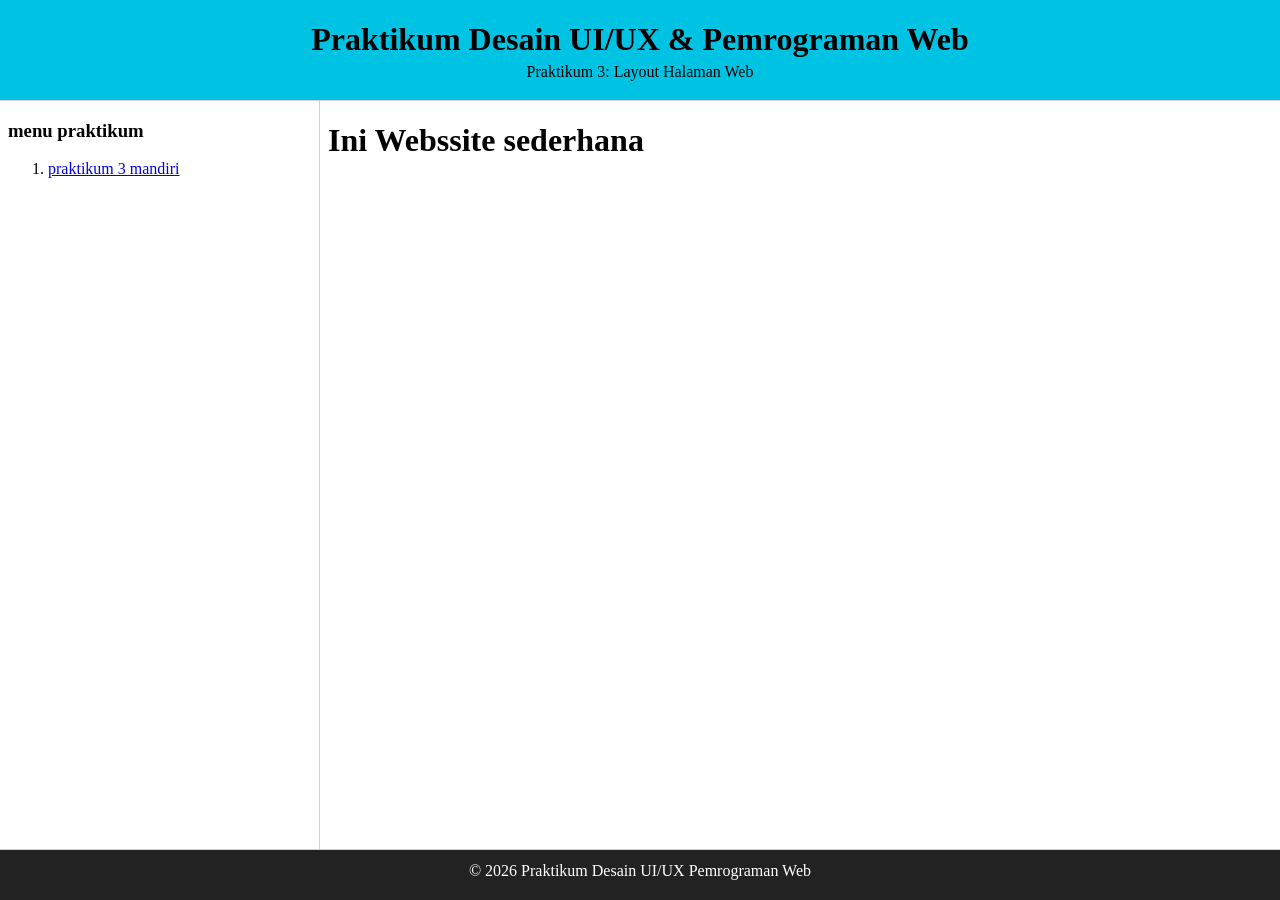
<file: praktikum_03/index.html>
<!DOCTYPE html>
<html lang="en">
<head>
    <meta charset="UTF-8">
    <meta name="viewport" content="width=device-width, initial-scale=1.0">
    <title>Document</title>
</head>

<frameset rows="100, *, 50" frameborder="1" border="1" framespacing="0">
    <!-- header -->
    <frame src="/praktikum_03/header.html" >

    <!-- sidebar & content -->
    <frameset cols="25%, 75%">
        <frame src="/praktikum_03/sidebar.html" name="menuframe">
        <frame src="/praktikum_03/main.html" name="showframe"> 
    </frameset>
        <!-- footer -->
    <frame src="/praktikum_03/footer.html">
</frameset>


</html>
</file>
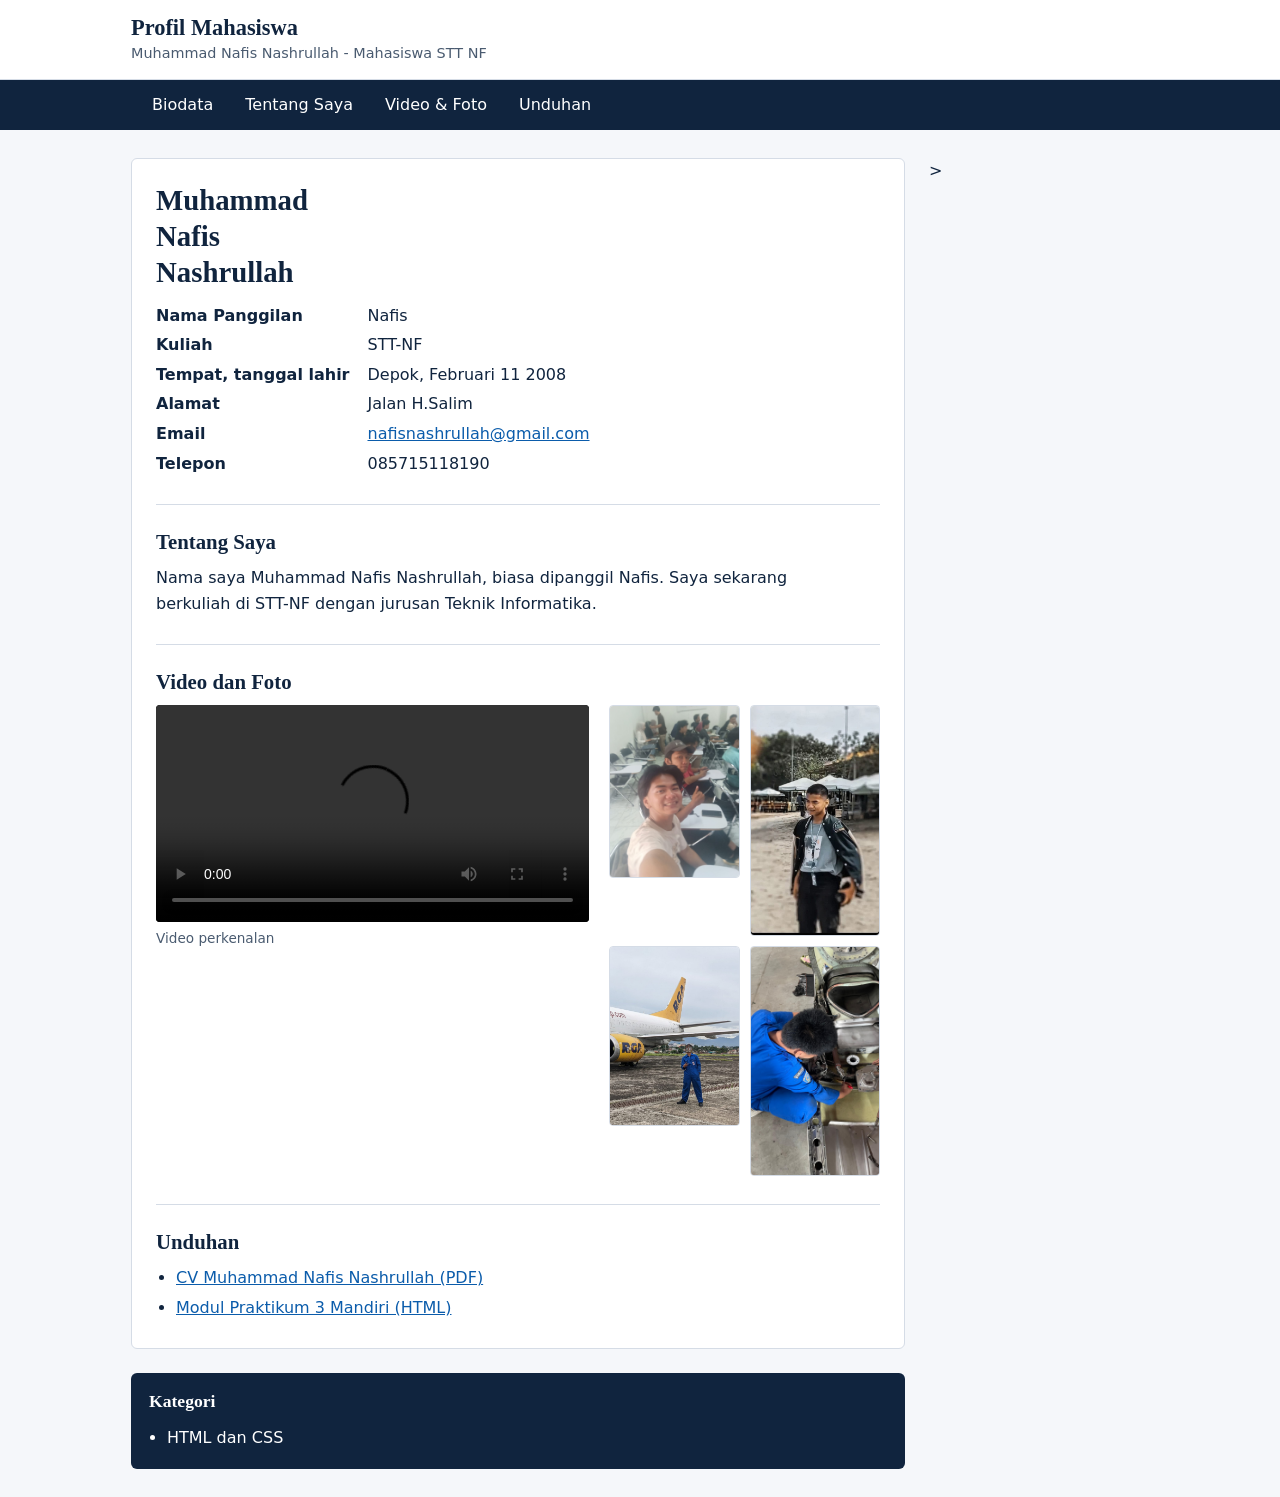
<file: Praktikum03 Mandiri/layout.html/index.html>
<!DOCTYPE html>
<html lang="id">
<head>
    <meta charset="utf-8">
    <meta name="viewport" content="width=device-width, initial-scale=1">
    <meta name="description" content="Halaman Profil Muhammad Nafis Nashrullah - STT-NF.">
    <title>Web Profile Muhammad Nafis Nashrullah</title>
    <link rel="stylesheet" href="style.css">
</head>
<body>
    <header class="situs">
        <div class="halaman">
            <div>
                <h1 class="nama-situs">Profil Mahasiswa</h1>
                <p>Muhammad Nafis Nashrullah - Mahasiswa STT NF</p>
            </div>
        </div>
    </header>

    <nav class="utama" aria-label="Menu utama">
        <ul>
            <li><a href="#biodata">Biodata</a></li>
            <li><a href="#tentang">Tentang Saya</a></li>
            <li><a href="#multimedia">Video & Foto</a></li>
            <li><a href="#unduhan">Unduhan</a></li>
        </ul>
    </nav>

    <main class="halaman isi">
        <article>
            <!-- Seksi Biodata -->
            <section id="biodata" class="biodata">
                <div>
                    <h1>Muhammad Nafis Nashrullah</h1>
                    <dl>
                        <dt>Nama Panggilan</dt>
                        <dd>Nafis</dd>
                        <dt>Kuliah</dt>
                        <dd>STT-NF</dd>
                        <dt>Tempat, tanggal lahir</dt>
                        <dd>Depok, Februari 11 2008</dd>
                        <dt>Alamat</dt>
                        <dd>Jalan H.Salim</dd>
                        <dt>Email</dt>
                        <dd><a href="mailto:isi-email-anda@example.com">nafisnashrullah@gmail.com</a></dd>
                        <dt>Telepon</dt>
                        <dd>085715118190</dd>
                    </dl>
                </div>
            </section>
            <section id="tentang">
                <h2>Tentang Saya</h2>
                <p>Nama saya Muhammad Nafis Nashrullah, biasa dipanggil Nafis. Saya sekarang berkuliah di STT-NF dengan jurusan Teknik Informatika.</p>
            </section>

            <!-- Seksi Multimedia -->
            <section id="multimedia">
                <h2>Video dan Foto</h2>
                <div class="multimedia">
                    <figure class="video">
                        <video controls preload="metadata" poster="" width="640" height="360">
                            <source src="/Praktikum03 Mandiri/layout.html/vidioperkenalan.mp4" type="video/mp4">
                            Peramban Anda tidak mendukung pemutar video. <a href="video/perkenalan.mp4">Unduh videonya</a>.
                        </video>
                        <figcaption>Video perkenalan</figcaption>
                    </figure>

                    <div class="koleksi" role="group" aria-label="Koleksi foto">
                        <figure><img src="/Praktikum03 Mandiri/layout.html/foto1.jpeg" alt="Foto 1" width="200" height="200"></figure>
                        <figure><img src="/Praktikum03 Mandiri/layout.html/foto2.jpeg" alt="Foto 2" width="200" height="200"></figure>
                        <figure><img src="/Praktikum03 Mandiri/layout.html/foto3.jpeg" alt="Foto 3" width="200" height="200"></figure>
                        <figure><img src="/Praktikum03 Mandiri/layout.html/foto4.jpeg" alt="Foto 4" width="200" height="200"></figure>
                    </div>
                </div>
            </section>

            <section id="unduhan" class="unduhan">
                <h2>Unduhan</h2>
                <ul>
                    <li><a href="unduhan/cv-nafis.pdf" download>CV Muhammad Nafis Nashrullah (PDF)</a></li>
                    <li><a href="/Praktikum03 Mandiri/layout.html/index.html" download>Modul Praktikum 3 Mandiri (HTML)</a></li>
                </ul>
            </section>
        </article>

>

<aside aria-label="Informasi Tambahan">
            <div class="aside-block">
                <h2>Kategori</h2>
                <ul>
                    <li>HTML dan CSS</li>
                </ul>
            </div>
        </aside>
    </main>

</body>
</html>
</file>
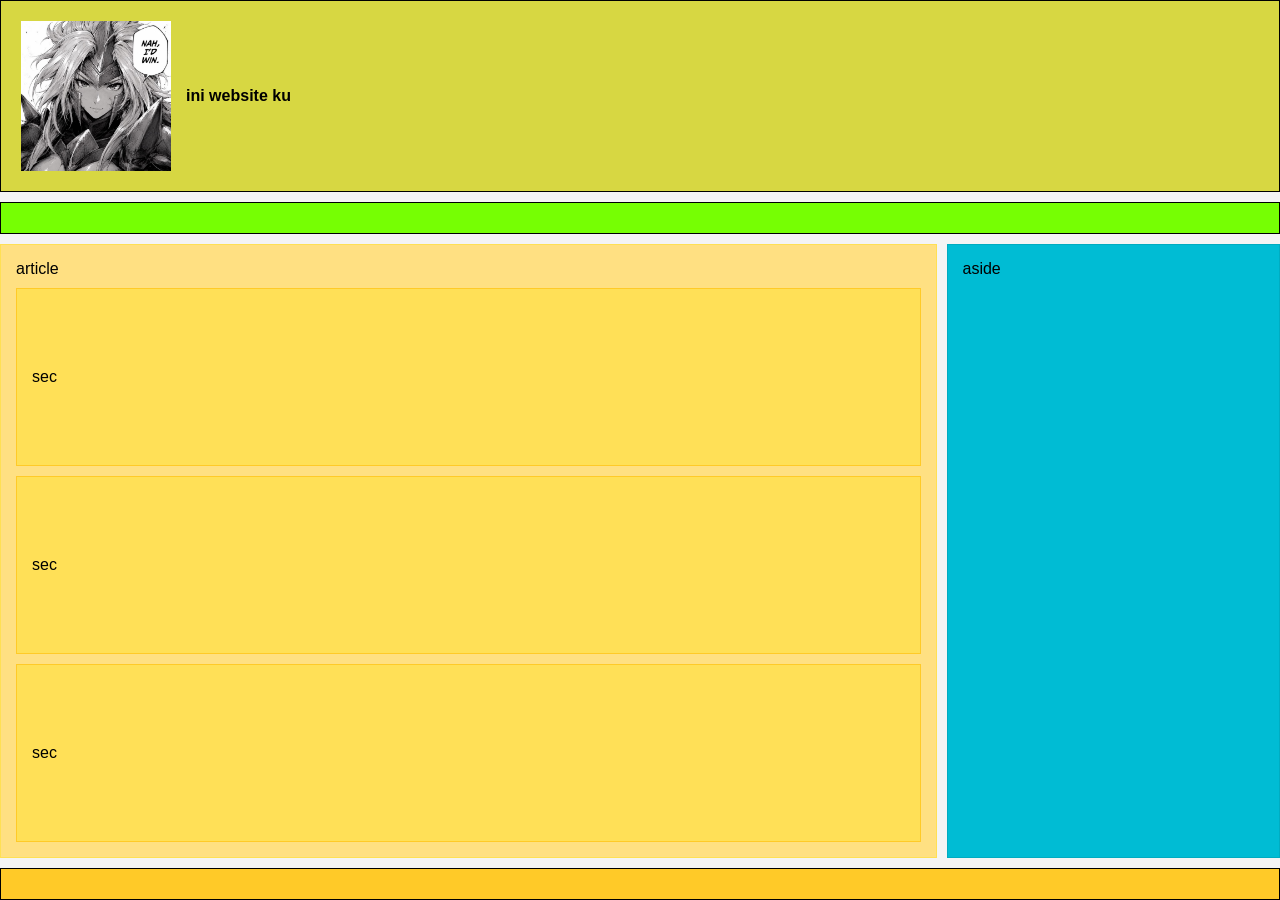
<file: praktikum_03/layout/index.html>
<!DOCTYPE html>
<html lang="en">
<head>
    <meta charset="UTF-8">
    <meta name="viewport" content="width=device-width, initial-scale=1.0">
    <title>Document</title>
    <style>
        * {
            box-sizing: border-box;
            margin: 0;
            padding: 0;
            font-family: Arial, Helvetica, sans-serif;
        }

        html, body {
         width: 100%;
         height: 100%;
         background-color: #f4f4f4;   
        }

        .wrapper {
            display: flex;
            flex-direction: column;
            width: 100%;
            height: 100%;
            gap: 10px;
        }

        header {
            background-color: rgb(215, 215, 66);
            padding: 20px;
            display: flex;
            align-items: center;
            gap: 15px;
            font-weight: bold;
            border: 1px solid;
        }

        nav {
            background-color: #76ff03;
            padding: 15px;
            text-align: left;
            font-weight: bold;
            border: 1px solid;
        }

        .main-content {
            display: flex;
            gap: 10px;
            flex: 1;
        }

        article {
            flex: 3;
            background-color: #ffe082;
            padding: 15px;
            border: 1px solid #ffe054;
            display: flex;
            flex-direction: column;
            gap: 10px;
        }

        section {
            background-color: #ffe057;
            padding: 15px;
            border: 1px solid #ffca28;
            flex: 1;
            display: flex;
            align-items: center;
        }

        aside {
            flex:1 ;
            background-color: #00bcd4;
            padding: 15px;
            border: 1px solid #00acc1;
        }

        footer {
            background-color: #ffca28;
            padding:15px ;
            text-align: left;
            font-weight: bold;
            border:1px solid;
        }
    </style>
</head>
<body>
    <div class="wrapper">
        <header>
            <img src="/praktikum_03/layout/logo.png" alt="ini gambar" width="150px">
            <p>ini website ku</p>
        </header>

        <nav>
            <a href="/praktikum_03/header.html" target="showframe"></a>
        </nav>

        <div class="main-content">
            <article>
                article
                <section>sec</section>
                <section>sec</section>
                <section>sec</section>
            </article>

            <aside>
                aside
            </aside>
        </div>

        <footer>
            <a href="/praktikum_03/footer.html" target="showframe"></a>
        </footer>
    </div>
</body>
</html>
</file>
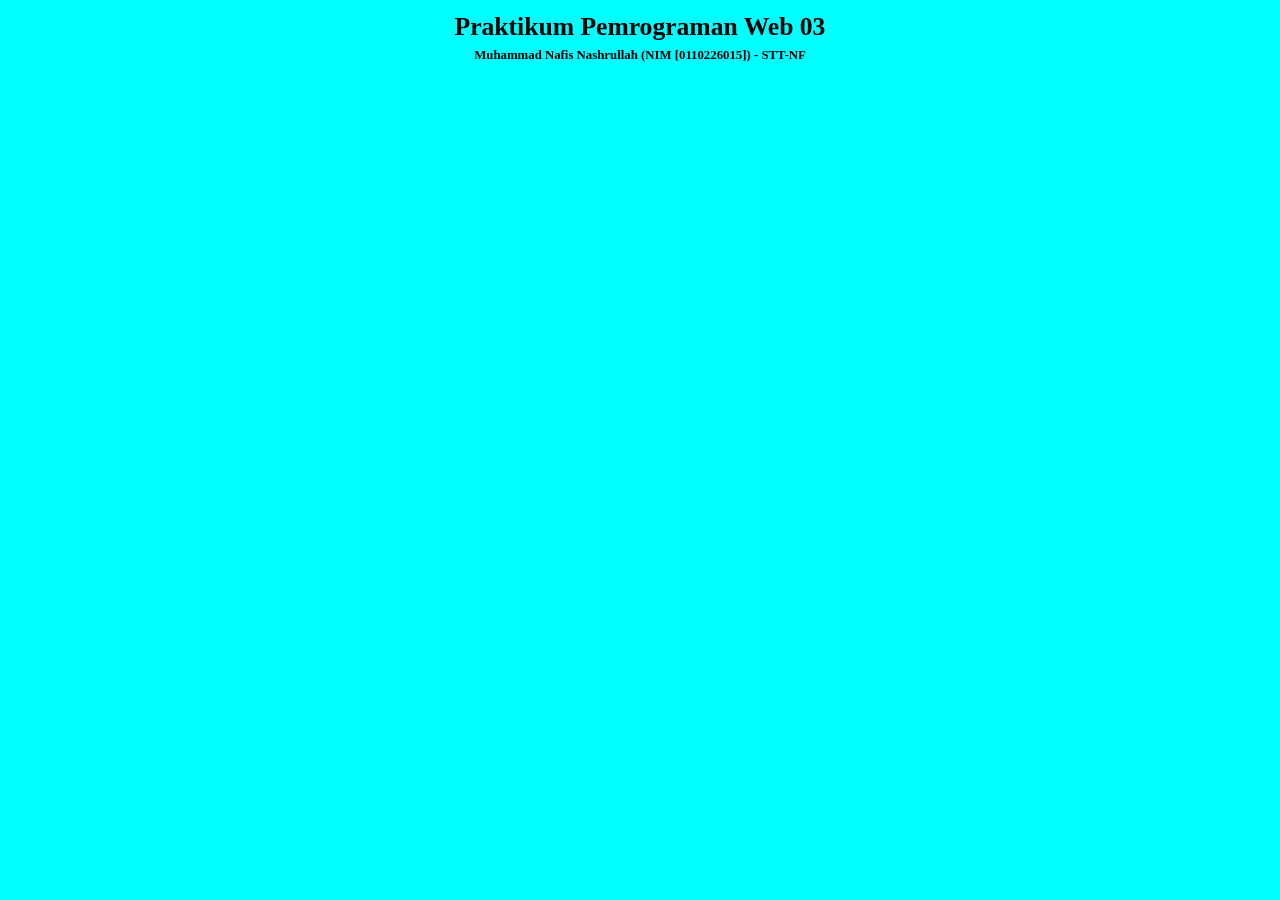
<file: Praktikum03 Mandiri/header.html>
<!DOCTYPE html>
<html lang="id">
<head>
    <meta charset="utf-8">
    <title>Header</title>
    <link rel="stylesheet" href="style.css">
</head>
<body class="header">
    <h1>Praktikum Pemrograman Web 03</h1>
    <p>Muhammad Nafis Nashrullah (NIM [0110226015]) - STT-NF</p>
</body>
</html>
</file>
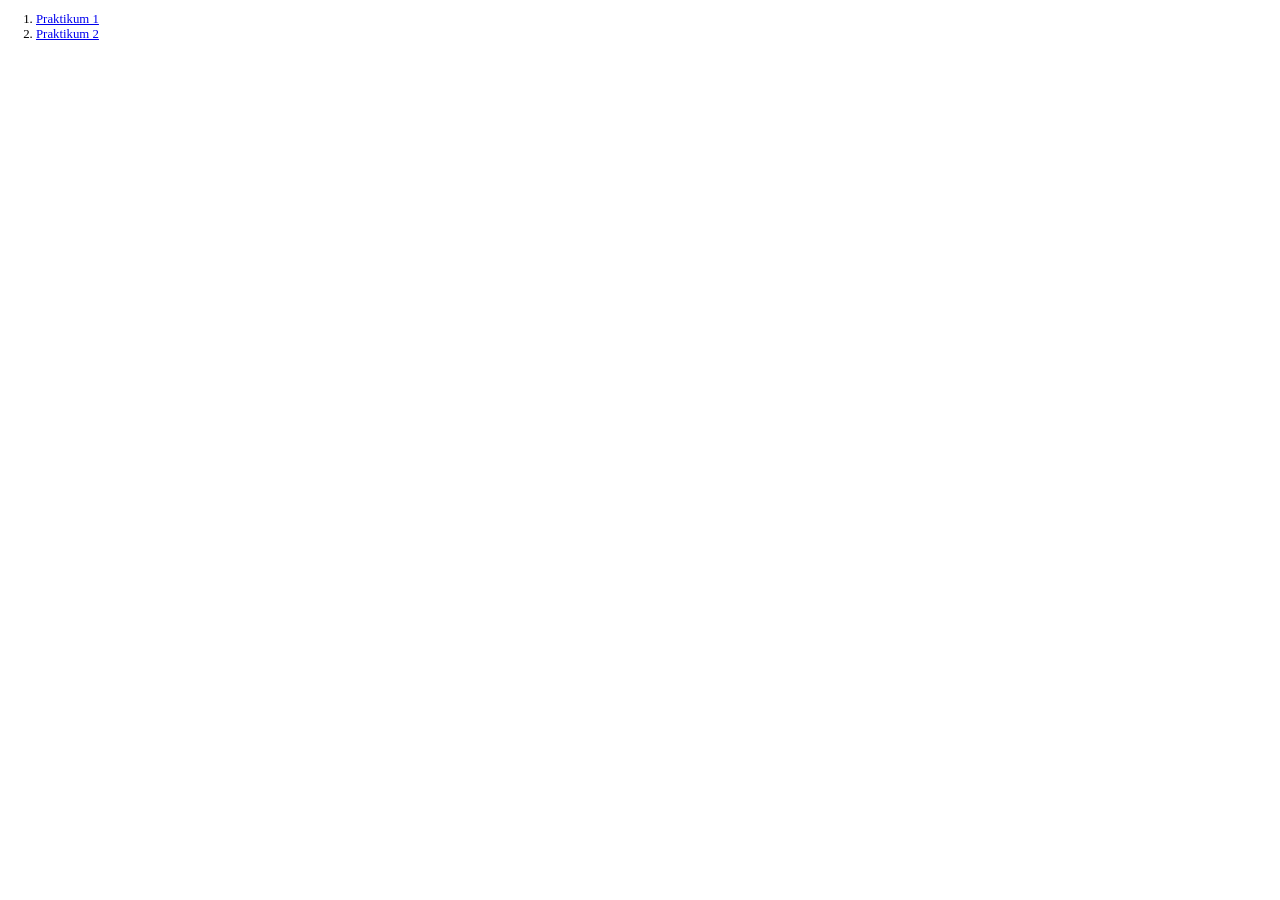
<file: Praktikum03 Mandiri/menu.html>
<!DOCTYPE html>
<html lang="id">
<head>
    <meta charset="utf-8">
    <title>Menu</title>
    <link rel="stylesheet" href="style.css">
</head>
<body class="menu">
    <ol>
        <li><a href="praktikum1.html" target="showframe">Praktikum 1</a></li>
        <li><a href="praktikum2.html" target="showframe">Praktikum 2</a></li>
    </ol>
</body>
</html>
</file>
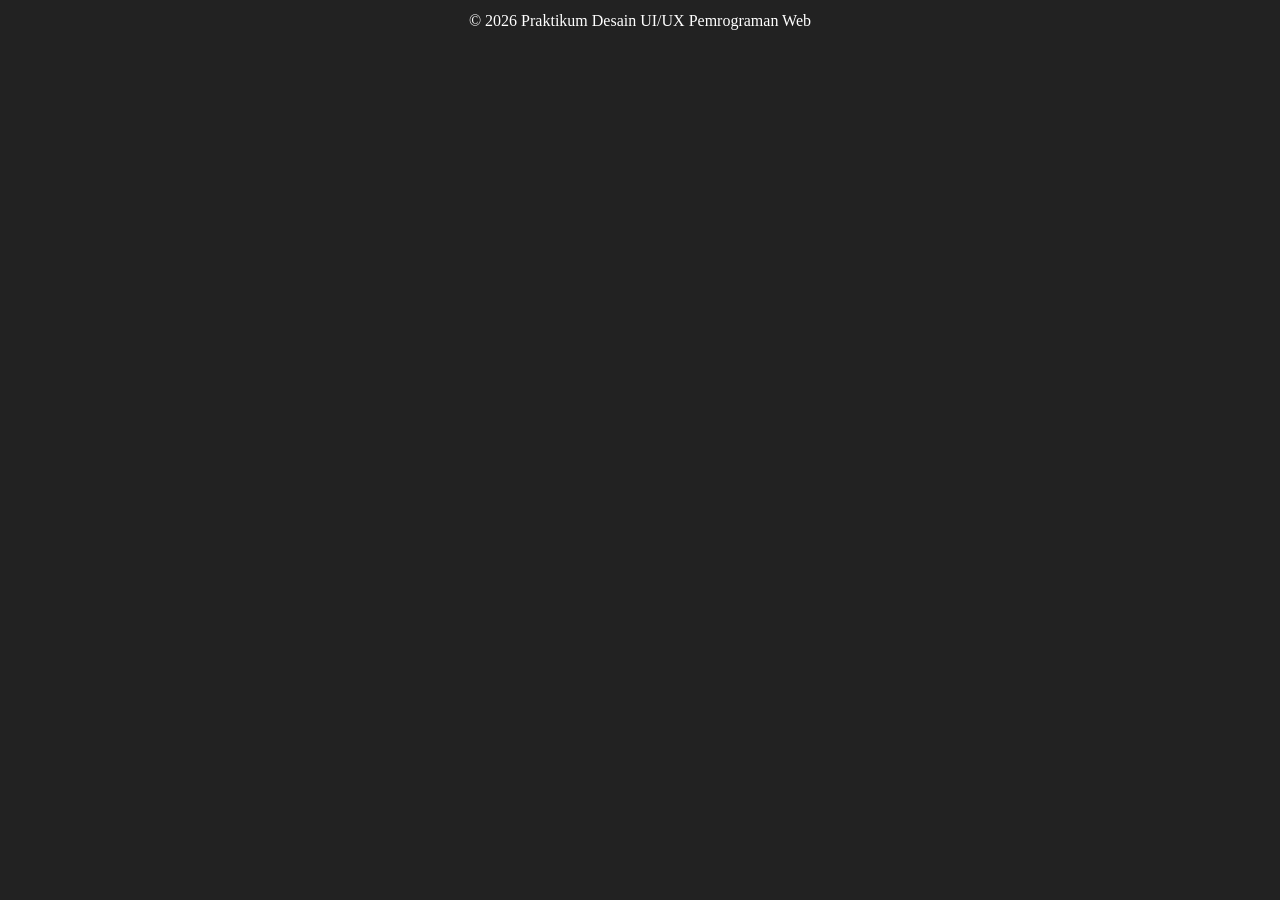
<file: praktikum_03/footer.html>
<!DOCTYPE html>
<html lang="id">
<head>
    <meta charset="UTF-8">
    <title>Footer</title>
</head>
<body bgcolor="#222222" text="#ffffff">
    <p align="center" style="margin: 12px 0;">&copy; 2026 Praktikum Desain UI/UX Pemrograman Web</p>
</body>
</html>
</file>
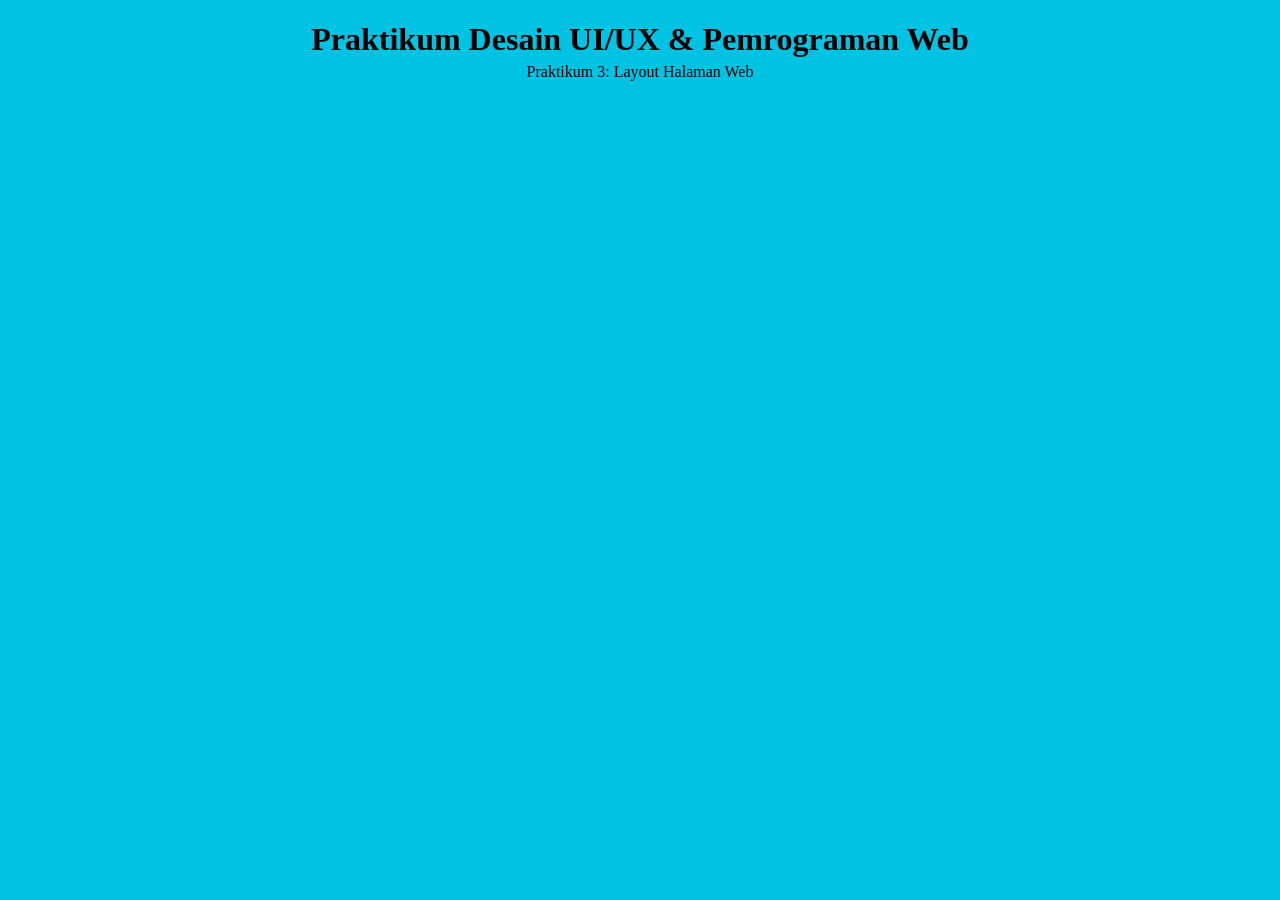
<file: praktikum_03/header.html>
<!DOCTYPE html>
<html lang="id">
<head>
    <meta charset="UTF-8">
    <title>Header</title>
</head>
<body bgcolor="#00c3e3">
    <h1 align="center" style="margin-bottom: 5px;">Praktikum Desain UI/UX & Pemrograman Web</h1>
    <p align="center" style="margin-top: 0;">Praktikum 3: Layout Halaman Web</p>
</body>
</html>
</file>
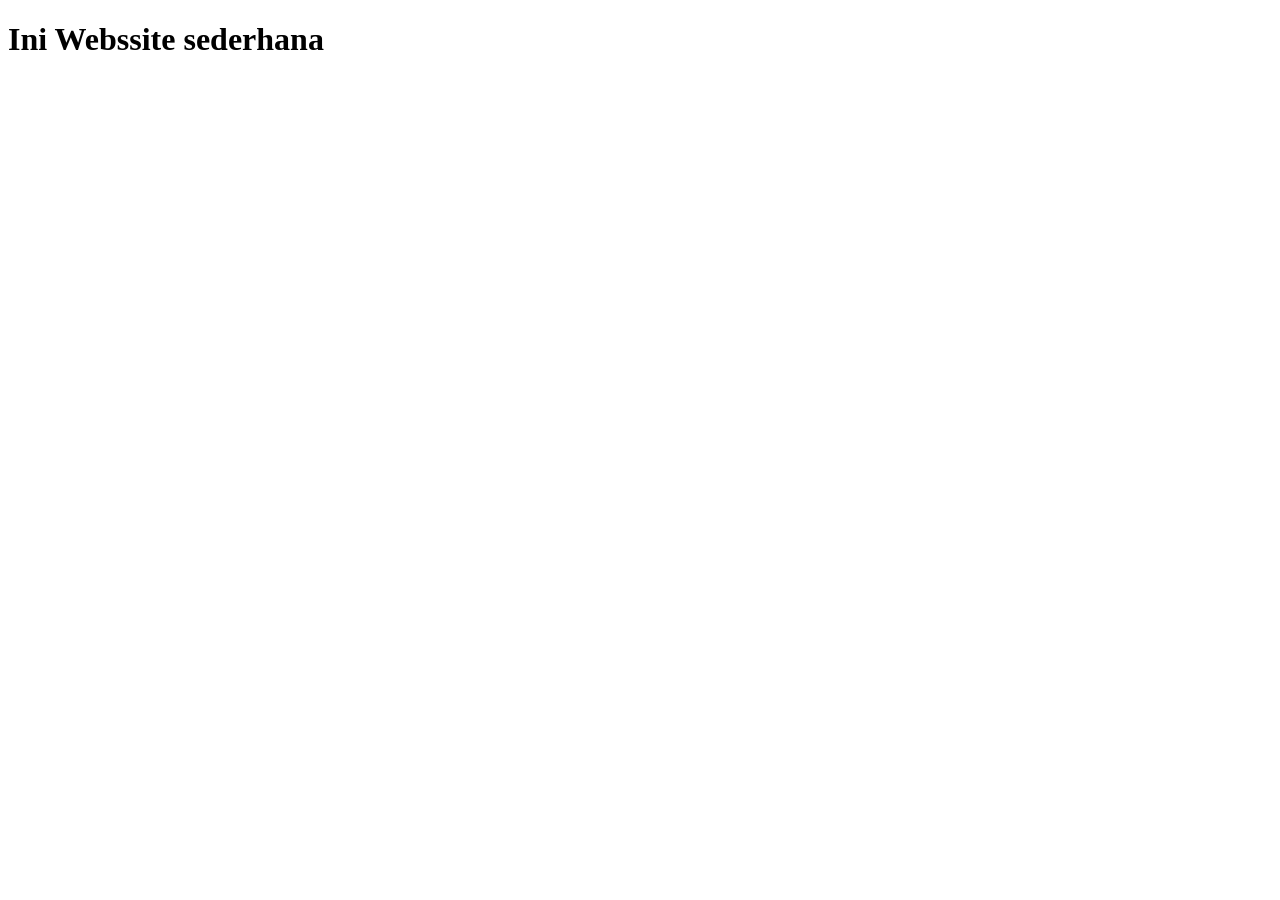
<file: praktikum_03/main.html>
<!DOCTYPE html>
<html lang="en">
<head>
    <meta charset="UTF-8">
    <meta name="viewport" content="width=device-width, initial-scale=1.0">
    <title>Document</title>
</head>
<body>
    <h1>Ini Webssite sederhana</h1>
</body>
</html>
</file>
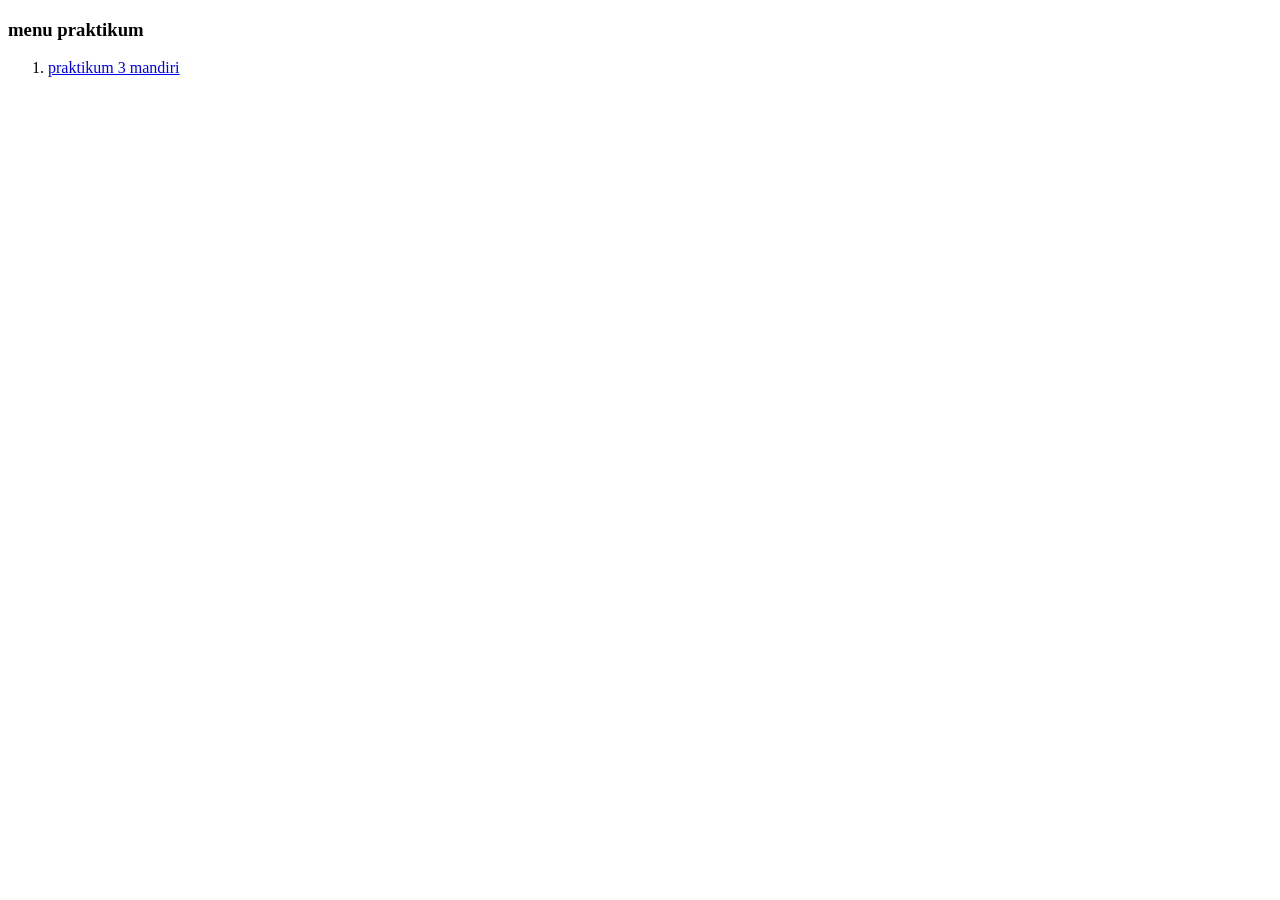
<file: praktikum_03/sidebar.html>
<!DOCTYPE html>
<html lang="en">
<head>
    <meta charset="UTF-8">
    <meta name="viewport" content="width=device-width, initial-scale=1.0">
    <title>Document</title>
</head>
<body>
    <h3>menu praktikum</h3>
    <ol>
        <li><a href="/Praktikum03 Mandiri/menu.html" target="showframe">praktikum 3 mandiri</a></li>
    </ol>
</body>
</html>
</file>
<file: Praktikum03 Mandiri/layout.html/style.css>
:root {
    --tinta: #10243e;
    --biru: #0b5cab;
    --oranye: #f26b21;
    --kertas: #f5f7fa;
    --garis: #d5dce6;
    --putih: #ffffff;
}

* { box-sizing: border-box; }

body {
    margin: 0;
    background: var(--kertas);
    color: var(--tinta);
    font-family: system-ui, -apple-system, "Segoe UI", Roboto, sans-serif;
    line-height: 1.6;
}

h1, h2, h3 { font-family: Georgia, "Times New Roman", serif; line-height: 1.25; }
a { color: var(--biru); }
a:focus-visible, video:focus-visible { outline: 3px solid var(--oranye); outline-offset: 2px; }

.halaman { max-width: 1050px; margin: 0 auto; padding: 0 16px; }

header.situs { background: var(--putih); border-bottom: 1px solid var(--garis); }
header.situs .halaman { display: flex; align-items: center; gap: 14px; padding-top: 14px; padding-bottom: 14px; }
header.situs img { width: 48px; height: 48px; }
header.situs p { margin: 0; font-size: 0.9rem; color: #4a5b70; }
header.situs .nama-situs { font-family: Georgia, serif; font-size: 1.4rem; font-weight: bold; color: var(--tinta); margin: 0; }

nav.utama { background: var(--tinta); }
nav.utama ul { list-style: none; margin: 0 auto; padding: 0 16px; max-width: 1040px; display: flex; flex-wrap: wrap; }
nav.utama a { display: block; padding: 12px 16px; color: var(--putih); text-decoration: none; }
nav.utama a:hover { background: var(--biru); }
nav.utama a:focus-visible { outline-color: var(--putih); outline-offset: -3px; }

.isi { display: grid; grid-template-columns: 1fr 220px; gap: 24px; padding-top: 28px; padding-bottom: 28px; }

article { background: var(--putih); border: 1px solid var(--garis); border-radius: 6px; padding: 24px; }
article section + section { margin-top: 28px; padding-top: 24px; border-top: 1px solid var(--garis); }
article h2 { margin: 0 0 10px; font-size: 1.3rem; }
article p { max-width: 66ch; margin: 0 0 12px; }

.biodata { display: grid; grid-template-columns: 200px 1fr; gap: 24px; align-items: start; }
.foto-diri { width: 200px; height: auto; border-radius: 4px; display: block; }
.biodata h1 { margin: 0 0 12px; font-size: 1.8rem; }
dl { margin: 0; display: grid; grid-template-columns: max-content 1fr; gap: 4px 18px; }
dt { font-weight: 600; }
dd { margin: 0; }

.multimedia { display: grid; grid-template-columns: 1.6fr 1fr; gap: 20px; align-items: start; }
.multimedia figure { margin: 0; }
.multimedia video { width: 100%; height: auto; display: block; background: #000; border-radius: 4px; }
.multimedia figcaption { font-size: 0.85rem; color: #4a5b70; margin-top: 6px; }
.koleksi { display: grid; grid-template-columns: 1fr 1fr; gap: 10px; }
.koleksi img { width: 100%; height: auto; display: block; border-radius: 4px; border: 1px solid var(--garis); }


.unduhan ul { margin: 0; padding-left: 20px; }
.unduhan li { margin-bottom: 4px; }

aside { align-self: start; display: flex; flex-direction: column; gap: 20px; }
.aside-block { background: var(--tinta); color: var(--putih); border-radius: 6px; padding: 18px; }
.aside-block h2 { margin: 0 0 12px; font-size: 1.1rem; }
.aside-block figure { margin: 0 0 14px; }
.aside-block figure:last-child { margin-bottom: 0; }
.aside-block img { width: 100%; height: auto; display: block; border-radius: 4px; }
.aside-block figcaption { font-size: 0.85rem; margin-top: 4px; color: #c9d4e2; }
.aside-block ul { margin: 0; padding-left: 18px; }

footer.situs { background: var(--tinta); color: #c9d4e2; text-align: center; padding: 18px 16px; font-size: 0.9rem; }
footer.situs p { margin: 0; }

@media (max-width: 800px) {
    .isi { grid-template-columns: 1fr; }
    .biodata { grid-template-columns: 1fr; }
    .foto-diri { width: 160px; }
    .multimedia { grid-template-columns: 1fr; }
    dl { grid-template-columns: 1fr; }
    dt { margin-top: 6px; }
}
</file>
<file: Praktikum03 Mandiri/style.css>
body {
    margin: 0;
    font-family: "Times New Roman", Times, serif;
}

.header {
    background: cyan;
    text-align: center;
    padding: 12px 8px;
    height: 100%;
    box-sizing: border-box;
}
.header h1 { margin: 0 0 6px; font-size: 1.6rem; }
.header p  { margin: 0; font-size: 0.8rem; font-weight: bold; }

.menu { background: #fff; padding: 12px 8px; }
.menu ol { margin: 0; padding-left: 28px; font-size: 0.8rem; }

.isi { background: pink; padding: 4px 10px; min-height: 100vh; box-sizing: border-box; }
.isi h1 { margin: 6px 0 12px; font-size: 1.6rem; }

.footer {
    background: #000;
    color: #fff;
    text-align: center;
    font-size: 0.8rem;
    font-weight: bold;
    padding: 18px 0;
}
.footer p { margin: 0; }
</file>
